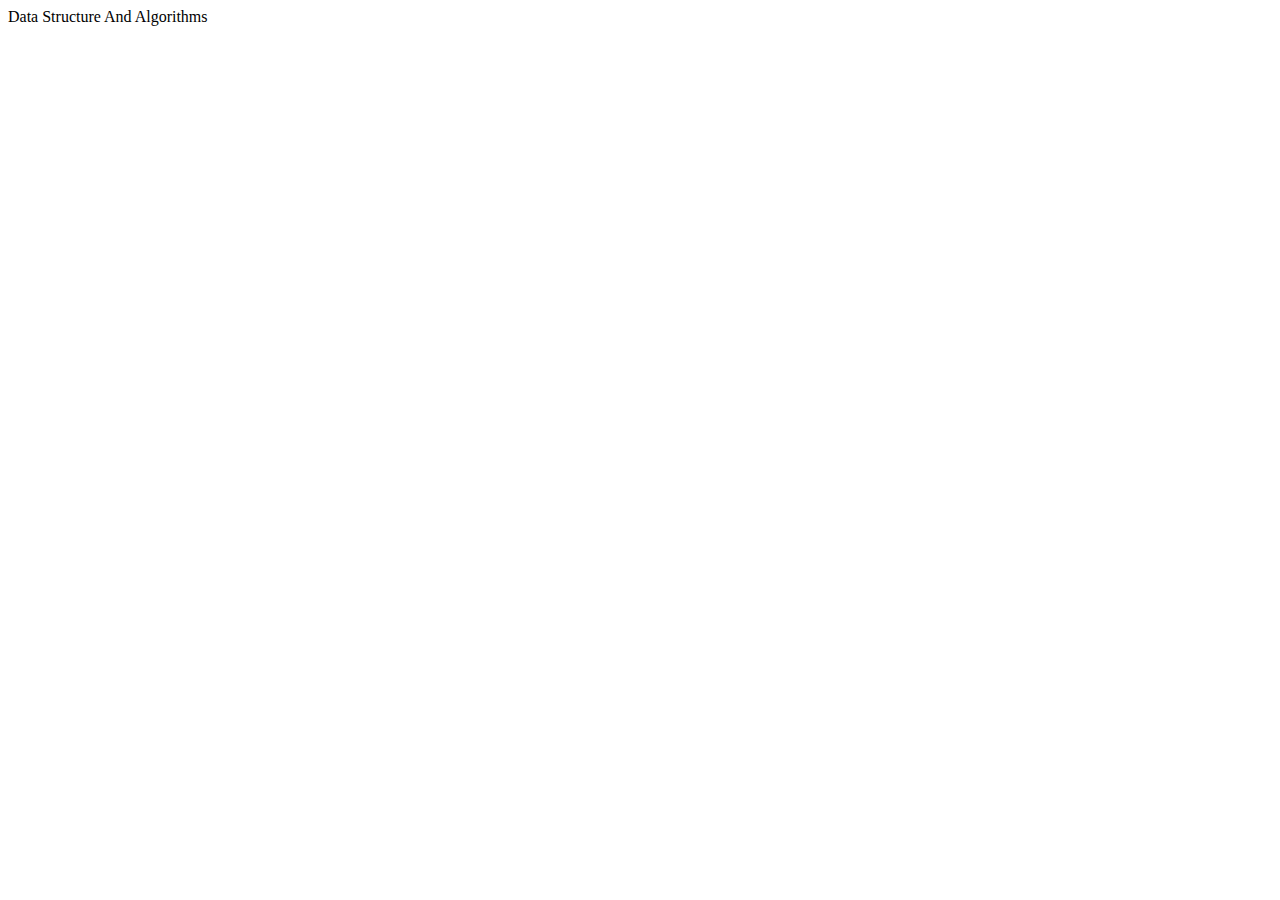
<file: index.html>
<!DOCTYPE html>
<body>
  Data Structure And Algorithms
</body>
<html>
  <!-- <script src="./double.js"></script>
    <script src="./heaps.js"></script>-->
  <!-- <script src="./array-problems.js"></script> -->
  <!-- <script src="./js-problem.js"></script> -->
  <script src="./leetcode.js"></script>
  <!-- <script src="./recursive.js"></script> -->
  <!-- <script src="./BST.js"></script> -->
  <!-- <script src="./sorting-algo.js"></script> -->
  <!-- <script src="./linked-list.js"></script> -->
  <!-- <script src="./subArray.js"></script> -->
  <!-- <script src="./cache.js"></script> -->
  <!-- <script src="./subarray-leet.js"></script> -->
</html>
</file>
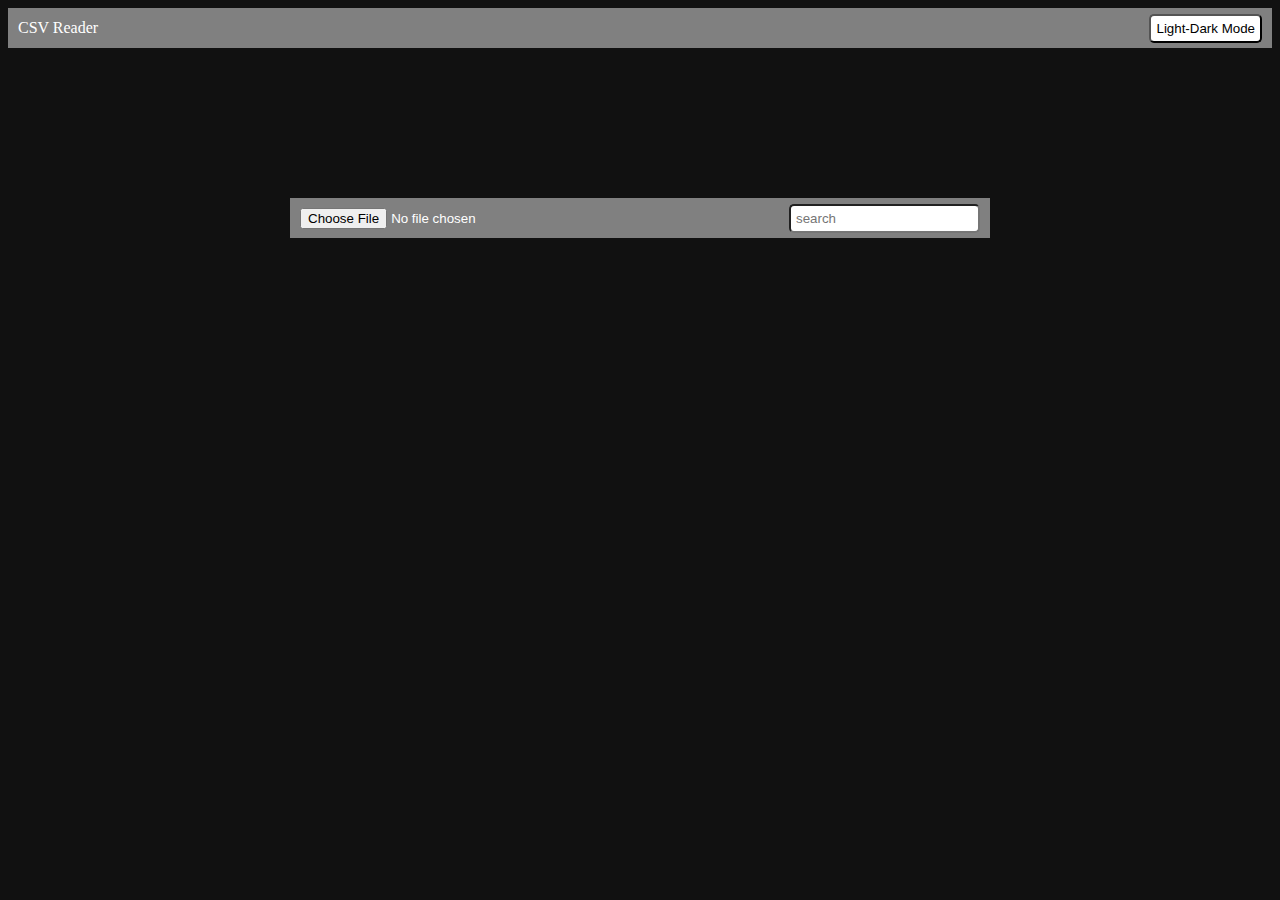
<file: js/csv-reader/index.html>
<!DOCTYPE html> 
    <html>
        <head>
           
            <meta charset="utf-8">
            <meta name="viewport" content="width=device-width">
            <title>CSV Reader </title>
            <link rel="stylesheet" href="https://cdnjs.cloudflare.com/ajax/libs/font-awesome/4.7.0/css/font-awesome.min.css">
            <link rel="stylesheet" href="index.css">
            <script src="index.js"></script>
        </head>
        <body class="dark">
            <header class="header">
              <div class="title">
                CSV Reader
              </div>
              <button class="btn" type="button" onclick="changeTheme()">Light-Dark Mode</button>
            </header>
          <main class="table-content">
            <div class="header">
              <input type="file" id="file-upload" value="Upload CSV"/>
             <input type="search" class="search-input" placeholder="search" onchange="searchData()"/>
            </div>
            <table class="table">

            </table>
            <div class="no-data hide">
              No Data Found
            </div>
            <div class="invalid hide">
              Invalid File
            </div>
           <i class="fa fa-spinner fa-spin" style="font-size:24px"></i>
          </main>
        </body>
    </html>
</file>
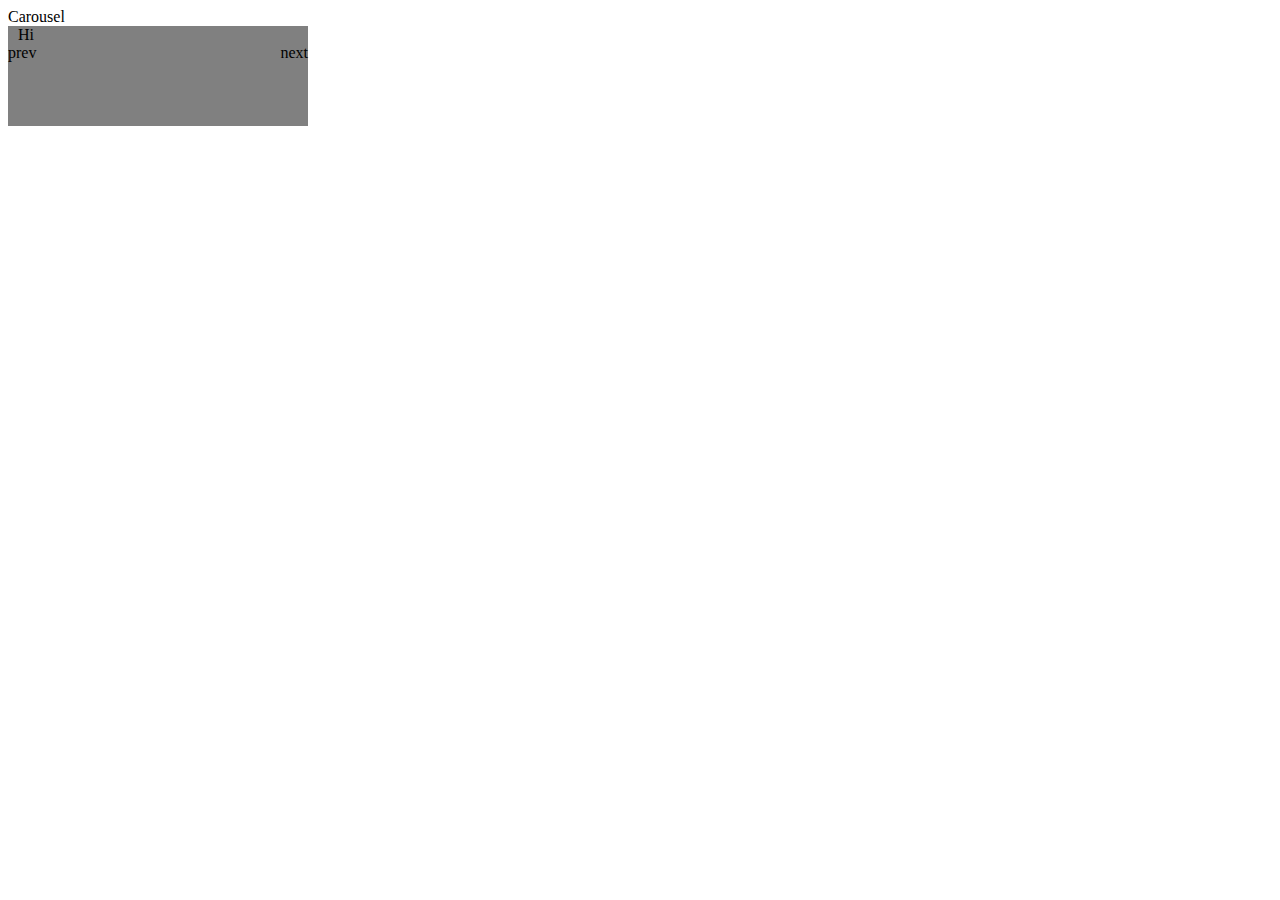
<file: js/js-calendar/index.html>
<html lang="en">
  <head>
    <meta charset="UTF-8" />
    <meta name="viewport" content="width=device-width, initial-scale=1.0" />
    <meta http-equiv="X-UA-Compatible" content="ie=edge" />
    <title>Document</title>
    <link rel="stylesheet" href="index.css" />
  </head>
  <body documentOnload>
    <!-- <h1 style="text-align: center; color:red">Event Calendar with JS</h1>
    <div class="calendar">
      <div class="calendar-week">
        <div class="nav">
          <div><button onclick="prevWeek()"><- Prev</button></div>
          <div><button onclick="nextWeek()">Next -></button></div>
        </div>

        <div id="week-display" class="week-display"></div>
        <table id="week-table"></table>
      </div>
    </div> -->
    <div class="carousel">Carousel</div>
    <div class="c-parent">
      <div id="slide-1" class="c-slide c-active">Hi</div>
      <div id="slide-2" class="c-slide">Hello</div>
      <div id="slide-3" class="c-slide">Good</div>
      <div id="slide-4" class="c-slide">Evening</div>
      <div class="clear"></div>
      <div class="c-nav">
        <div onclick="prev()">prev</div>
        <div onclick="next()">next</div>
      </div>
    </div>
  </body>
  <script src="index.js"></script>
  <script src="carousel.js"></script>
</html>
</file>
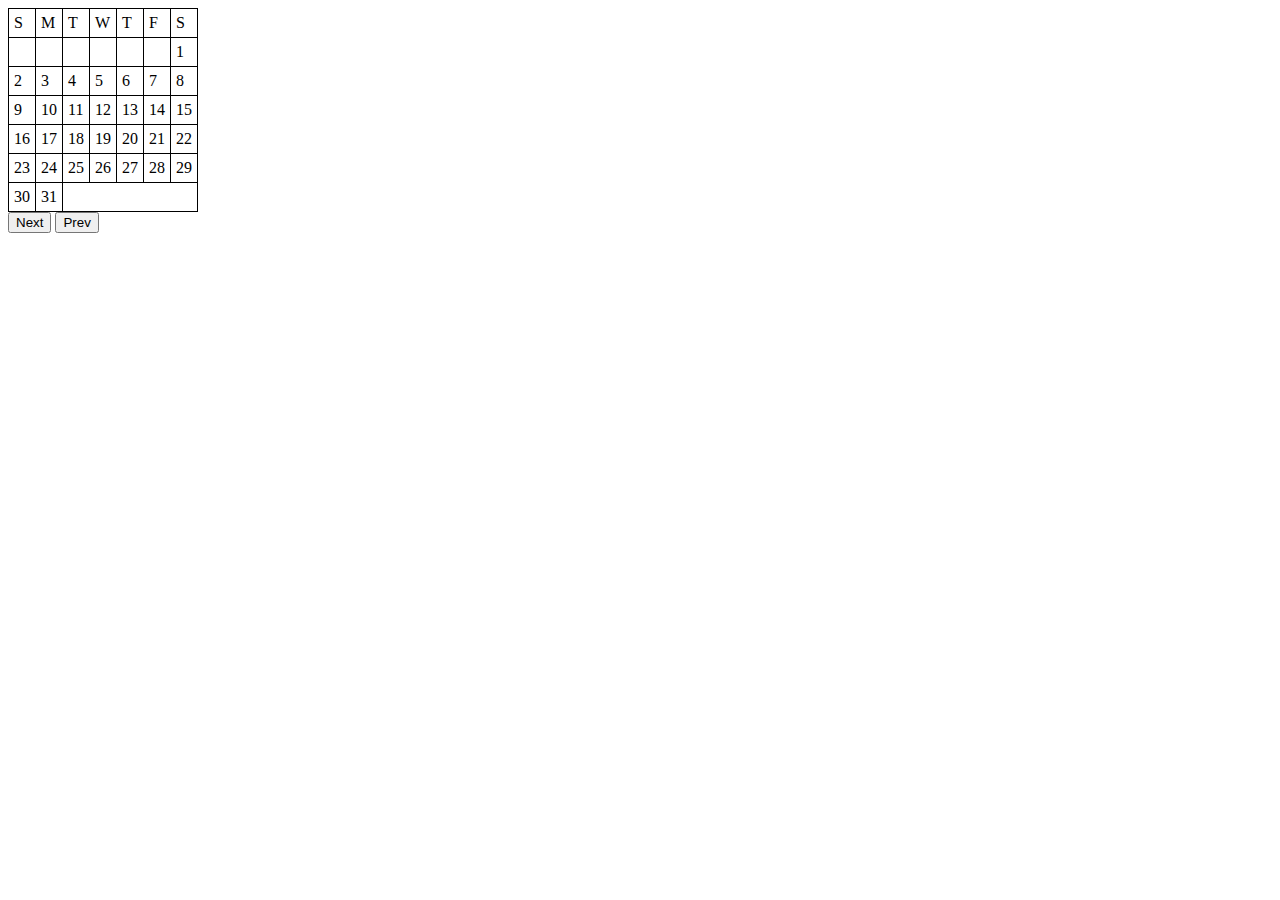
<file: js/calendar.html>
<!DOCTYPE html>

<html>
  <style>
    table {
      border: 1px solid black;
      padding: 0;
      margin: 0;
      border-collapse: collapse;
    }
    td,
    th {
      border: 1px solid black;
      padding: 5px;
    }
  </style>
  <body>
    <div id="calendar">
      <table id="table">
        <!-- <tr>
          <th>
            S
          </th>
          <th>
            M
          </th>
          <th>
            T
          </th>
          <th>
            W
          </th>
          <th>
            T
          </th>
          <th>
            F
          </th>
          <th>
            S
          </th>
        </tr> -->
      </table>
    </div>
    <button onclick="next()">Next</button>
    <button onclick="prev()">Prev</button>
  </body>
  <script>
    let month = 1;
    function next() {
      const table = document.getElementById("table");
      table.innerHTML = "";

      month += 1;
      loadCalendar(month, 2022);
    }
    function prev() {
      const table = document.getElementById("table");
      table.innerHTML = "";
      month -= 1;
      loadCalendar(month, 2022);
    }
    window.onload = function() {
      loadCalendar(month, 2022);
    };

    function loadWeek() {
      const table = document.getElementById("table");
      const row = document.createElement("tr");
      const columns =
        "<td>S</td><td>M</td> <td>T</td> <td>W</td> <td>T</td> <td>F</td><td>S</td>";
      row.innerHTML = columns;
      table.appendChild(row);
    }

    function loadCalendar(month, year) {
      loadWeek();
      const startDay = new Date(`0${month}/01/${year}`).getDay();
      const currentMonth = new Date(`${month}/01/${year}`).getMonth();
      const currentDate = new Date(`${month}/01/${year}`);
      const row = document.createElement("tr");
      let emptyColumn = "";
      for (let i = 0; i < startDay; i++) {
        emptyColumn += "<td></td>";
      }
      const table = document.getElementById("table");

      while (currentDate.getMonth() + 1 === month) {
        emptyColumn += "<td>" + currentDate.getDate() + "</td>";
        if (currentDate.getDay() === 6) {
          const row = document.createElement("tr");
          row.innerHTML = emptyColumn;
          table.appendChild(row);
          emptyColumn = "";
        }
        currentDate.setDate(currentDate.getDate() + 1);
        console.log(currentDate.getDate());
      }
      const lastrow = document.createElement("tr");
      lastrow.innerHTML = emptyColumn;
      table.appendChild(lastrow);
      emptyColumn = "";
    }
  </script>
</html>
</file>
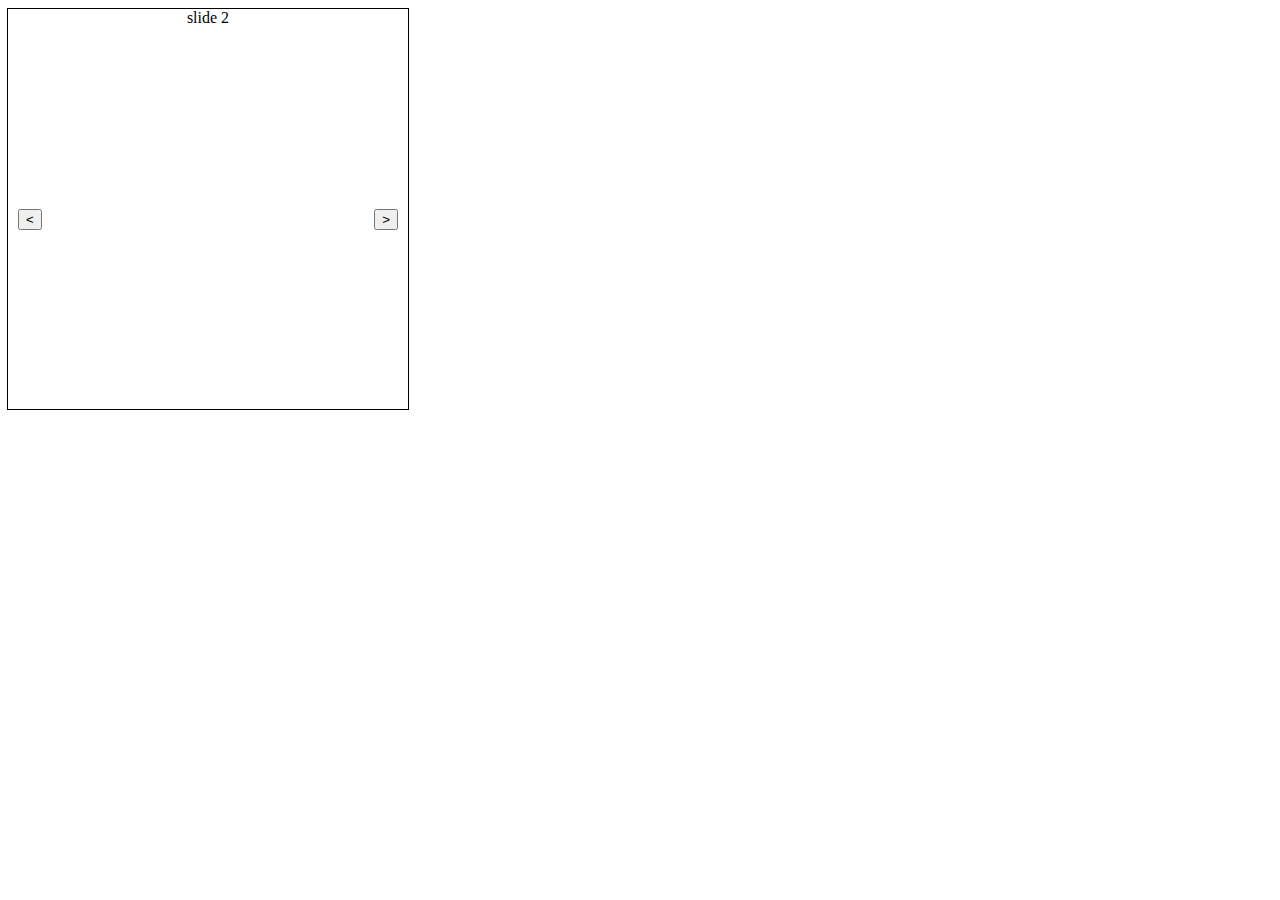
<file: js/carousel.html>
<!DOCTYPE html>

<html>
  <head>
    <style>
      .slider {
        display: flex;
        flex-direction: row;
        width: 400px;
        height: 400px;
        position: relative;
        justify-content: center;
      }
      .slide {
        display: none;
        width: 400px;
        height: 400px;
        border: 1px solid black;
        position: absolute;
        text-align: center;
      }
      .slide.active {
        display: block;
      }
      .next {
        top: 200px;
        right: 10px;
        position: absolute;
      }
      .prev {
        top: 200px;
        left: 10px;
        position: absolute;
      }
    </style>
  </head>
  <body>
    <div class="slider" id="slider"></div>
  </body>
  <script>
    let currentActive = 2;

    window.onload = function() {
      loadSlider(["slide 1", "slide 2", "slide 3"], currentActive);
    };
    let interval = setInterval(changeSlide, 2000);

    function changeSlide(action = "next") {
      const container = document.getElementById(currentActive);
      container.classList.remove("active");
      if (action === "next") {
        currentActive = (currentActive % 3) + 1;
      }
      if (action === "prev") {
        currentActive = currentActive - 1 === 0 ? 3 : currentActive - 1;
      }
      const container1 = document.getElementById(currentActive);
      container1.classList.add("active");
    }

    function mouseover() {
      clearInterval(interval);
    }
    function mouseLeave() {
      interval = setInterval(changeSlide, 2000);
    }

    function loadSlider(slides, currentActive) {
      const ele = document.createDocumentFragment();
      const container = document.getElementById("slider");
      let count = 1;
      for (const slide of slides) {
        const div = document.createElement("div");
        div.classList.add("slide");
        if (count === currentActive) {
          div.classList.add("active");
        }
        div.addEventListener("mouseover", mouseover);
        div.addEventListener("mouseleave", mouseLeave);
        div.setAttribute("id", count++);

        div.innerHTML = "<div>" + slide + "</div>";
        const next = document.createElement("div");
        next.classList.add("next");
        next.innerHTML =
          "<button type=button onclick=changeSlide('next')>></button>";
        const prev = document.createElement("div");
        prev.classList.add("prev");
        prev.innerHTML =
          "<button type=button onclick=changeSlide('prev')><</button>";
        div.appendChild(next);
        div.appendChild(prev);
        ele.appendChild(div);
      }
      container.appendChild(ele);
    }
  </script>
</html>
</file>
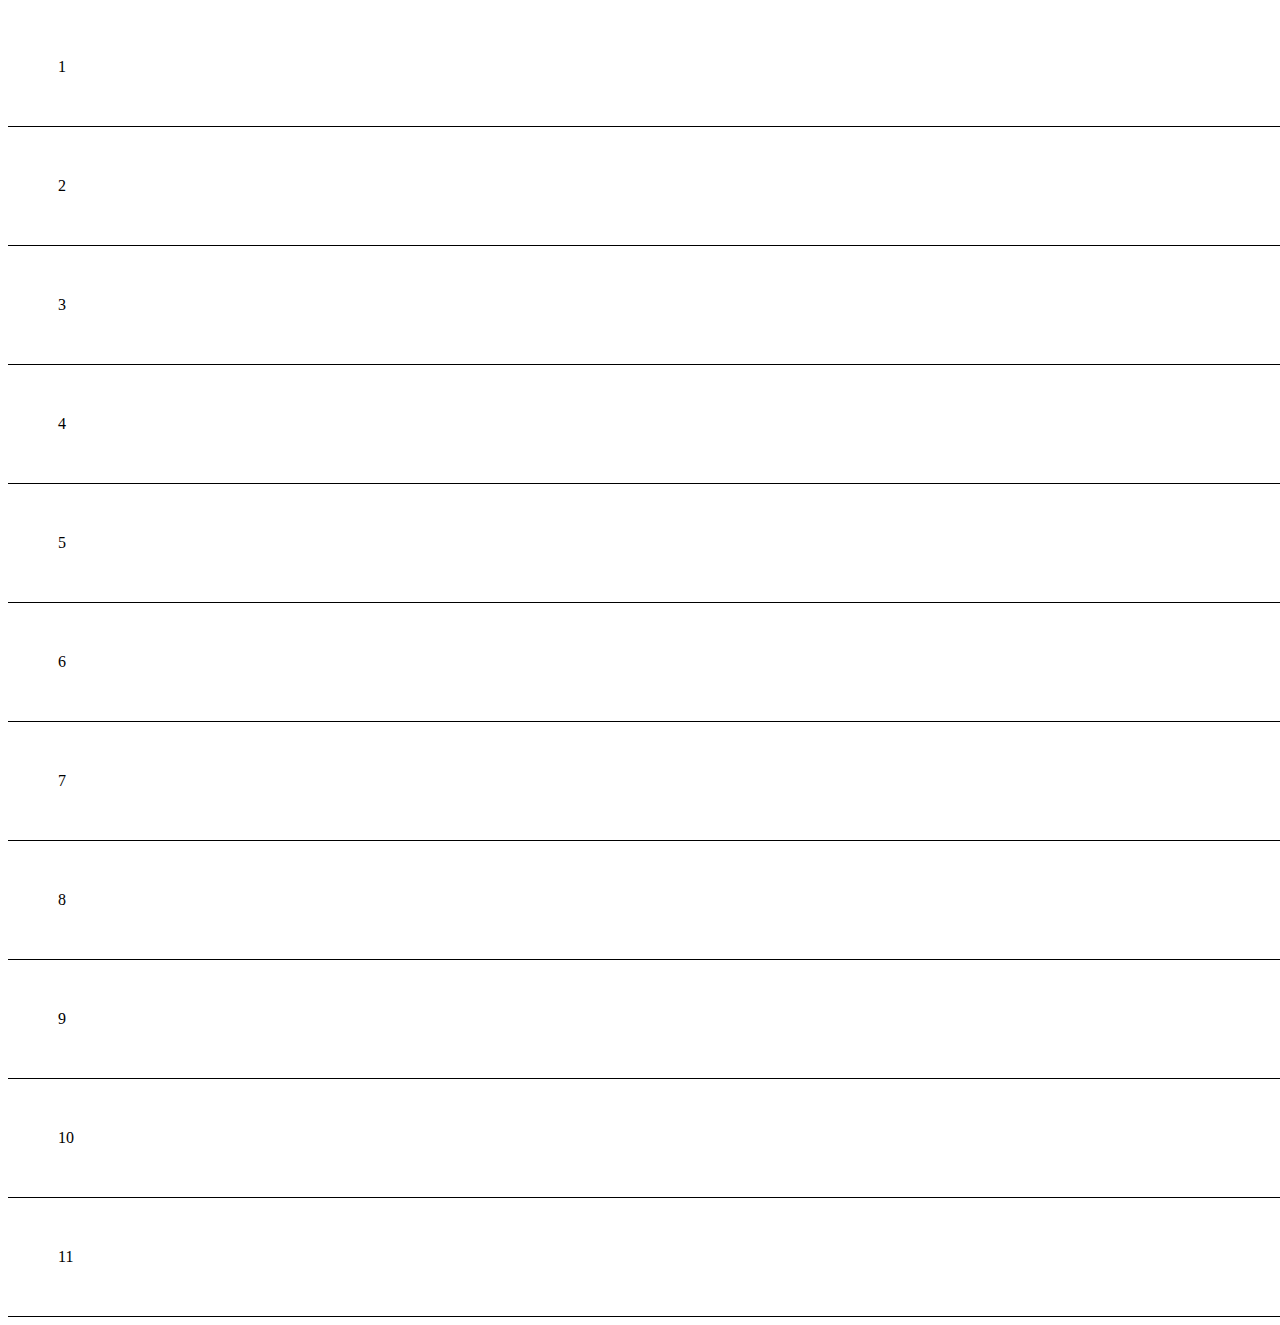
<file: js/infinite-scroll.html>
<!DOCTYPE html>
<style>
  .records {
    width: 100%;
  }
  .row {
    width: 100%;
    padding: 50px 50px;
    border-bottom: 1px solid black;
  }
</style>
<script>
  let records = [1, 2, 3, 4, 5, 6, 7, 8, 9, 10, 11];
  let canFetch = true;
  function getRecord() {
    return new Promise((resolve, reject) => {
      setTimeout(() => {
        resolve([
          "new Record91",
          "new Record21",
          "new Record11",
          "new Record31"
        ]);
      }, 1000);
    });
  }
  function appendNewRecod(newRecords) {
    const recordsElement = document.getElementById("records");
    const fragment = document.createDocumentFragment();
    for (let i = 0; i < newRecords.length; i++) {
      const row = document.createElement("div");
      row.classList.add("row");
      row.textContent = `${newRecords[i]}`;
      fragment.appendChild(row);
    }
    recordsElement.appendChild(fragment);
  }

  const fetchMoreResults = async () => {
    canFetch = false;
    const moreData = await getRecord();
    appendNewRecod(moreData);
    canFetch = true;
  };
  function handleScroll(e) {
    const recordsElement = document.getElementById("records");
    const reachedEnd =
      window.scrollY + window.innerHeight + 50 >= recordsElement.offsetHeight;
    if (reachedEnd && canFetch) {
      fetchMoreResults();
    }
  }
  window.onload = function() {
    appendNewRecod(records);
    window.addEventListener("scroll", handleScroll);
  };
</script>

<body>
  <div id="records"></div>
</body>
<html></html>
</file>
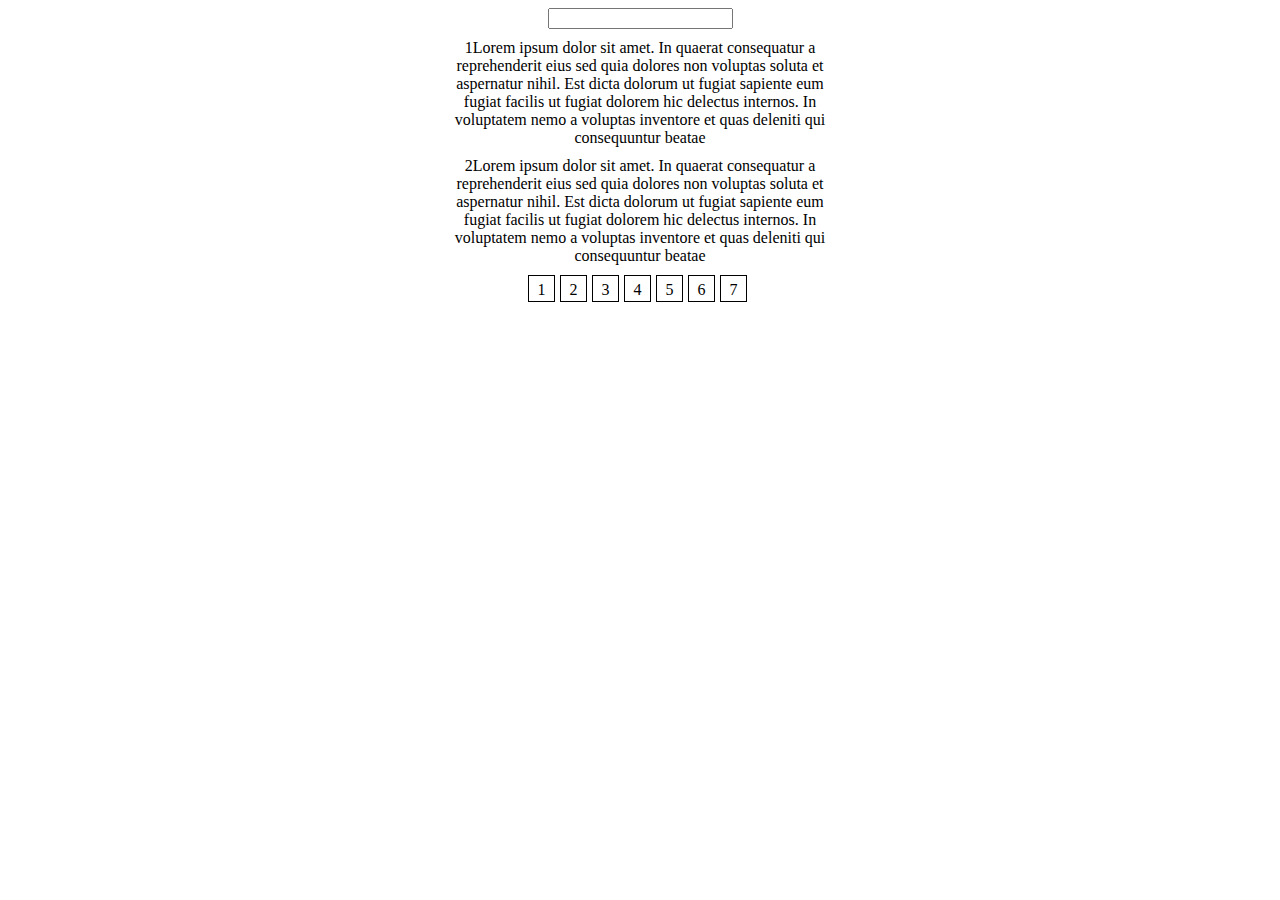
<file: js/list.html>
<!DOCTYPE html>

<html>
  <body>
    <div class="list-container">
      <input type="text" id="search" name="search" />
      <div id="list-container"></div>
      <div id="pagination"></div>
    </div>
  </body>
  <style>
    .list-container {
      width: 400px;
      margin: 0 auto;
      text-align: center;
    }
    .row {
      margin-bottom: 10px;
    }
    input {
      margin-bottom: 10px;
    }
    .highlight {
      background: yellow;
    }
    .page {
      border: 1px solid black;
      width: 15px;
      height: 15px;
      margin-right: 5px;
      padding: 5px;
    }
    #pagination {
      display: flex;
      flex-direction: row;
      justify-content: center;
    }
  </style>
  <script>
    const data = [
      {
        text:
          "1Lorem ipsum dolor sit amet. In quaerat consequatur a reprehenderit eius sed quia dolores non voluptas soluta et aspernatur nihil. Est dicta dolorum ut fugiat sapiente eum fugiat facilis ut fugiat dolorem hic delectus internos. In voluptatem nemo a voluptas inventore et quas deleniti qui consequuntur beatae"
      },
      {
        text:
          "2Lorem ipsum dolor sit amet. In quaerat consequatur a reprehenderit eius sed quia dolores non voluptas soluta et aspernatur nihil. Est dicta dolorum ut fugiat sapiente eum fugiat facilis ut fugiat dolorem hic delectus internos. In voluptatem nemo a voluptas inventore et quas deleniti qui consequuntur beatae"
      },
      {
        text:
          "3Lorem ipsum dolor sit amet. In quaerat consequatur a reprehenderit eius sed quia dolores non voluptas soluta et aspernatur nihil. Est dicta dolorum ut fugiat sapiente eum fugiat facilis ut fugiat dolorem hic delectus internos. In voluptatem nemo a voluptas inventore et quas deleniti qui consequuntur beatae"
      },
      {
        text:
          "4Lorem ipsum dolor sit amet. In quaerat consequatur a reprehenderit eius sed quia dolores non voluptas soluta et aspernatur nihil. Est dicta dolorum ut fugiat sapiente eum fugiat facilis ut fugiat dolorem hic delectus internos. In voluptatem nemo a voluptas inventore et quas deleniti qui consequuntur beatae"
      },
      {
        text:
          "5Lorem ipsum dolor sit amet. In quaerat consequatur a reprehenderit eius sed quia dolores non voluptas soluta et aspernatur nihil. Est dicta dolorum ut fugiat sapiente eum fugiat facilis ut fugiat dolorem hic delectus internos. In voluptatem nemo a voluptas inventore et quas deleniti qui consequuntur beatae"
      },
      {
        text:
          "6Lorem ipsum dolor sit amet. In quaerat consequatur a reprehenderit eius sed quia dolores non voluptas soluta et aspernatur nihil. Est dicta dolorum ut fugiat sapiente eum fugiat facilis ut fugiat dolorem hic delectus internos. In voluptatem nemo a voluptas inventore et quas deleniti qui consequuntur beatae"
      },
      {
        text:
          "7Lorem ipsum dolor sit amet. In quaerat consequatur a reprehenderit eius sed quia dolores non voluptas soluta et aspernatur nihil. Est dicta dolorum ut fugiat sapiente eum fugiat facilis ut fugiat dolorem hic delectus internos. In voluptatem nemo a voluptas inventore et quas deleniti qui consequuntur beatae"
      },
      {
        text:
          "8Lorem ipsum dolor sit amet. In quaerat consequatur a reprehenderit eius sed quia dolores non voluptas soluta et aspernatur nihil. Est dicta dolorum ut fugiat sapiente eum fugiat facilis ut fugiat dolorem hic delectus internos. In voluptatem nemo a voluptas inventore et quas deleniti qui consequuntur beatae"
      },
      {
        text:
          "9Lorem ipsum dolor sit amet. In quaerat consequatur a reprehenderit eius sed quia dolores non voluptas soluta et aspernatur nihil. Est dicta dolorum ut fugiat sapiente eum fugiat facilis ut fugiat dolorem hic delectus internos. In voluptatem nemo a voluptas inventore et quas deleniti qui consequuntur beatae"
      },
      {
        text:
          "Lorem ipsum dolor sit amet. In quaerat consequatur a reprehenderit eius sed quia dolores non voluptas soluta et aspernatur nihil. Est dicta dolorum ut fugiat sapiente eum fugiat facilis ut fugiat dolorem hic delectus internos. In voluptatem nemo a voluptas inventore et quas deleniti qui consequuntur beatae"
      },
      {
        text:
          "Lorem ipsum dolor sit amet. In quaerat consequatur a reprehenderit eius sed quia dolores non voluptas soluta et aspernatur nihil. Est dicta dolorum ut fugiat sapiente eum fugiat facilis ut fugiat dolorem hic delectus internos. In voluptatem nemo a voluptas inventore et quas deleniti qui consequuntur beatae"
      },
      {
        text:
          "Lorem ipsum dolor sit amet. In quaerat consequatur a reprehenderit eius sed quia dolores non voluptas soluta et aspernatur nihil. Est dicta dolorum ut fugiat sapiente eum fugiat facilis ut fugiat dolorem hic delectus internos. In voluptatem nemo a voluptas inventore et quas deleniti qui consequuntur beatae"
      },
      {
        text:
          "endLorem ipsum dolor sit amet. In quaerat consequatur a reprehenderit eius sed quia dolores non voluptas soluta et aspernatur nihil. Est dicta dolorum ut fugiat sapiente eum fugiat facilis ut fugiat dolorem hic delectus internos. In voluptatem nemo a voluptas inventore et quas deleniti qui consequuntur beatae"
      }
    ];
    const size = 2;

    window.onload = function() {
      loadList(data);
      const input = document.getElementById("search");

      input.addEventListener("keyup", inputChange);
      const pagination = document.getElementById("pagination");
      const noOfpages = Math.ceil(data.length / size);
      const pfrag = document.createDocumentFragment();
      for (let i = 1; i <= noOfpages; i++) {
        const page = document.createElement("div");
        const number = document.createElement("span");
        page.classList.add("page");
        page.addEventListener("click", () => changePage(i));
        number.textContent = i;
        page.appendChild(number);
        pfrag.appendChild(page);
      }
      pagination.appendChild(pfrag);
    };
    function inputChange(e) {
      const value = e.target.value;
      const container = document.getElementById("list-container");
      container.innerHTML = "";
      if (!value) {
        loadList(data);
        return;
      }
      const filteredData = data.filter(({ text }) => {
        return text.includes(value);
      });

      loadList(filteredData, value);
    }

    function changePage(pageNo) {
      const container = document.getElementById("list-container");
      container.innerHTML = "";
      loadList(data, "", pageNo);
    }
    function loadList(data, filteringValue = "", pageNo = 1) {
      const container = document.getElementById("list-container");
      const frag = document.createDocumentFragment();
      const startIndex = pageNo * size - 1;
      for (
        let i = startIndex - 1;
        i < Math.min(pageNo * size, data.length);
        i++
      ) {
        const row = document.createElement("div");
        row.classList.add("row");
        if (filteringValue !== "") {
          const startIndex = data[i].text.indexOf(filteringValue);
          row.innerHTML = `${data[i].text.slice(
            0,
            startIndex
          )}<span class="highlight">${filteringValue}</span>${data[
            i
          ].text.slice(startIndex + filteringValue.length)}`;
        } else {
          row.textContent = data[i].text;
        }

        frag.appendChild(row);
      }
      container.appendChild(frag);
    }
  </script>
</html>
</file>
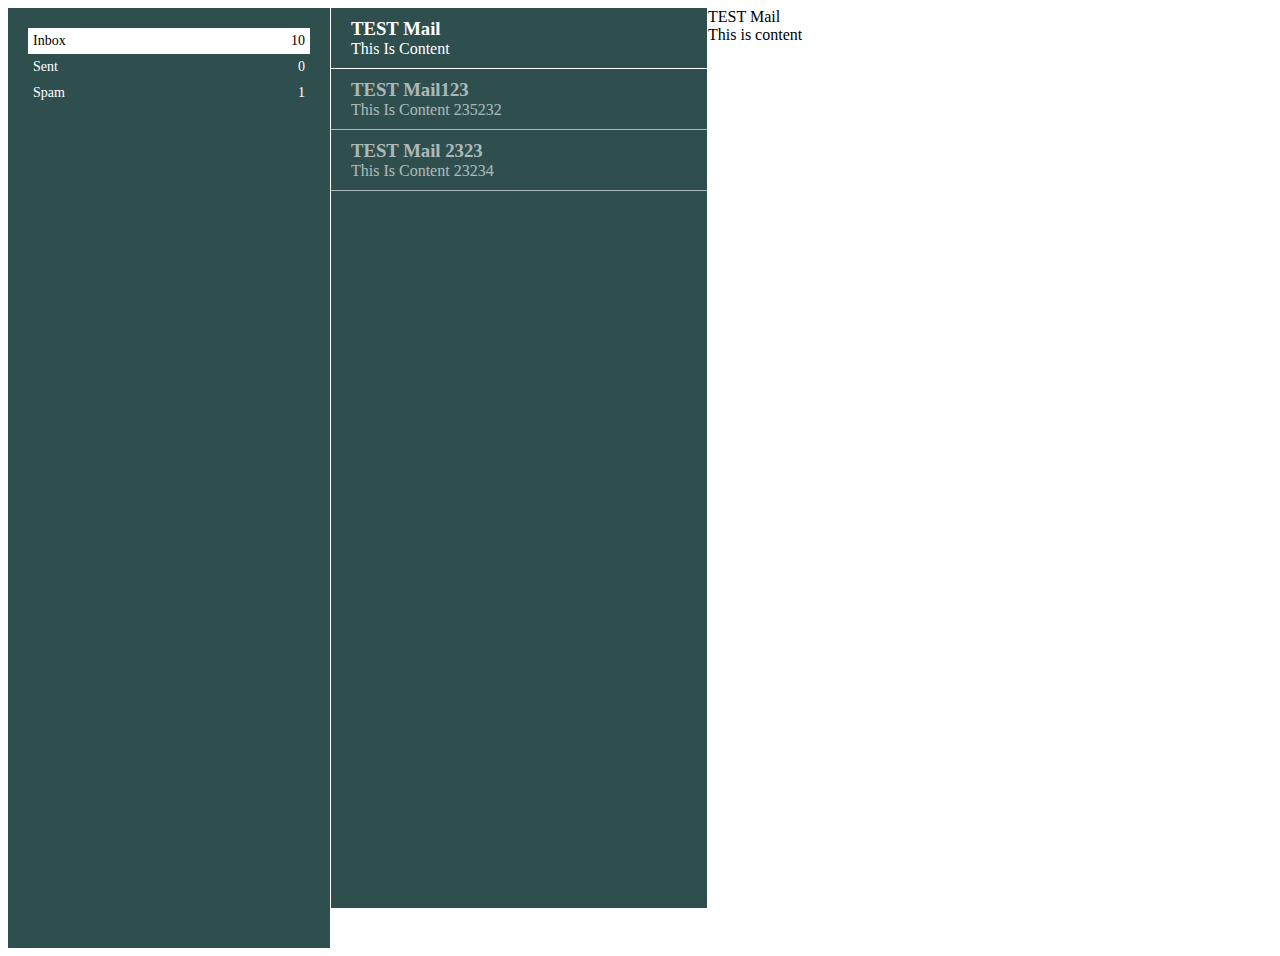
<file: js/outlook.html>
<!DOCTYPE html>

<html>
  <style>
    .container {
      display: flex;
      flex-direction: row;
    }
    .left-menu {
      width: 300px;
      height: 100vh;
      background: darkslategray;
      border-right: 1px solid white;
      padding: 20px;
    }
    .mail-list {
      width: 400px;
      height: 100vh;
      background: darkslategray;
      border-right: 1px solid white;
    }
    .mail-content {
      width: 600px;
      height: 100vh;
    }
    .folder {
      font-size: 14px;
      color: white;
      padding: 5px;
    }
    ul li {
      text-transform: capitalize;
    }
    li.active {
      background: white;
      color: black;
    }
    li.active span {
      color: black;
    }
    ul {
      list-style-type: none;
      padding: 0;
      margin: 0;
    }
    .mails {
      padding: 10px 20px;
      border-bottom: 1px solid white;
      color: white;
      opacity: 0.6;
    }
    .mails.unread {
      opacity: 1;
    }
    h3 {
      margin: 0;
    }
    span {
      color: white;
    }
    .left-menu li {
      display: flex;
      flex-direction: row;
      align-items: center;
      justify-content: space-between;
    }
  </style>
  <body>
    <div class="outlook">
      <div class="container">
        <div class="left-menu"></div>
        <div class="mail-list"></div>
        <div class="mail-content"></div>
      </div>
    </div>
  </body>
  <script>
    let data = {
      inbox: {
        unreadCount: 10,
        mails: [
          {
            subject: "TEST Mail",
            content: "This is content",
            read: false,
            important: false
          },
          {
            subject: "TEST Mail123",
            content: "This is content 235232",
            read: true,
            important: false
          },
          {
            subject: "TEST Mail 2323",
            content: "This is content 23234",
            read: true,
            important: false
          }
        ]
      },
      sent: {
        unreadCount: 0,
        mails: [
          {
            subject: "TEST sent Mail",
            content: "This is sent content",
            read: true,
            important: false
          },
          {
            subject: "TEST Mail123",
            content: "This is sent content 235232",
            read: true,
            important: false
          },
          {
            subject: "TEST Mail 2323",
            content: "This is sent content 23234",
            read: true,
            important: false
          }
        ]
      },
      spam: {
        unreadCount: 1,
        mails: [
          {
            subject: "TEST spam",
            content: "This is spam content",
            read: false,
            important: false
          },
          {
            subject: "TEST spamwr1324",
            content: "This is spam content 235232",
            read: false,
            important: false
          },
          {
            subject: "TEST spam 2323",
            content: "This is spam content  23234",
            read: false,
            important: false
          }
        ]
      }
    };
    let activeFolder = "inbox";

    window.onload = function() {
      loadFolders();
      loadMail(activeFolder);
      loadcontent(activeFolder);
    };

    function loadFolders() {
      const menu = document.querySelector(".left-menu");
      const folders = Object.keys(data);
      const list = document.createElement("ul");
      const fragment = document.createDocumentFragment();
      for (let folder of folders) {
        const subList = document.createElement("li");
        const row = document.createElement("div");
        const unreadCount = document.createElement("span");
        unreadCount.textContent = data[folder].unreadCount;
        subList.classList.add("folder");
        row.textContent = folder;
        if (folder === activeFolder) {
          subList.classList.add("active");
        }
        subList.setAttribute("id", folder);
        subList.addEventListener("click", () => handleFolderClick(folder));
        subList.appendChild(row);
        subList.appendChild(unreadCount);
        fragment.appendChild(subList);
      }
      list.appendChild(fragment);
      menu.appendChild(list);
    }

    function loadMail(folder) {
      const allMails = data[folder].mails;
      const allMailsEle = document.querySelector(".mail-list");
      const list = document.createElement("ul");
      const fragment = document.createDocumentFragment();
      for (let mail of allMails) {
        const { subject, content, read, important } = mail;
        const row = document.createElement("li");
        const div = document.createElement("div");
        row.classList.add("mails");
        if (!read) {
          row.classList.add("unread");
        }
        if (important) {
          row.classList.add("important");
        }
        const headerTag = document.createElement("h3");
        headerTag.textContent = subject;
        const mailContent = document.createElement("div");
        mailContent.textContent = content;
        div.appendChild(headerTag);
        div.appendChild(mailContent);
        row.appendChild(div);
        fragment.appendChild(row);
        row.addEventListener("click", () => selectMail(folder, mail));
      }
      list.appendChild(fragment);
      allMailsEle.appendChild(list);
    }

    function loadcontent(folder, mail) {
      let mailToLoad = mail;
      if (!mail) {
        mailToLoad = data[folder].mails[0];
      }
      const mailDisplay = document.querySelector(".mail-content");
      const { subject, content, read, important } = mailToLoad;
      const subjectDiv = document.createElement("div");
      subjectDiv.textContent = subject;
      subjectDiv.classList.add("subject");
      const mailBody = document.createElement("div");
      mailBody.classList.add("body");
      mailBody.textContent = content;
      mailDisplay.appendChild(subjectDiv);
      mailDisplay.appendChild(mailBody);
    }

    function handleFolderClick(folderName) {
      activeFolder = folderName;
      const oldActiveFolder = document.querySelector(".left-menu .active");
      oldActiveFolder.classList.remove("active");
      const selectedFolder = document.getElementById(folderName);
      selectedFolder.classList.add("active");
      const allMailsEle = document.querySelector(".mail-list");
      allMailsEle.innerHTML = "";
      const contentELe = document.querySelector(".mail-content");
      contentELe.innerHTML = "";
      loadMail(folderName);
      loadcontent(folderName);
    }

    function selectMail(folder, mail) {
      const updateState = data[folder].mails.map(m => {
        if (m.subject === mail.subject) {
          return {
            ...m,
            read: true
          };
        }
        return m;
      });
      data[folder].mails = updateState;
      const allMailsEle = document.querySelector(".mail-list");
      allMailsEle.innerHTML = "";
      loadMail(folder);
      const contentELe = document.querySelector(".mail-content");
      contentELe.innerHTML = "";
      loadcontent(folder, mail);
    }
  </script>
</html>
</file>
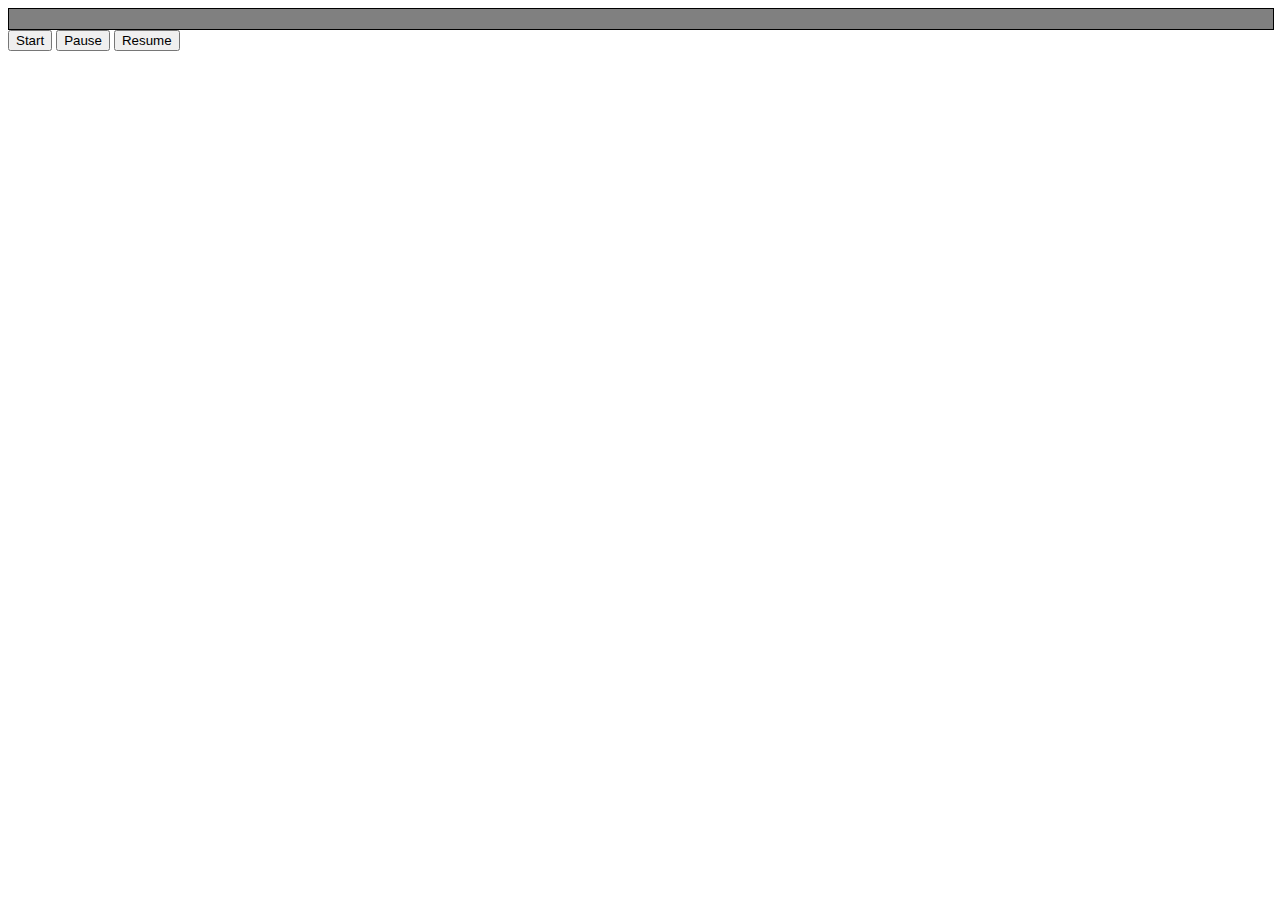
<file: js/progressbar.html>
<!DOCTYPE html>
<style>
  #progress {
    background: gray;
    width: 100%;
    border: 1px solid black;
    height: 20px;
  }
  #bar {
    width: 0%;
    background: green;
    height: 20px;
  }
</style>
<script>
  let width = 0;
  let timer;
  let timeCount = 0;
  let countdown;
  function start(seconds, initialWidth = 0) {
    if (timer) return;
    const timeELe = document.getElementById("time");
    const milliSeconds = seconds * 1000;
    const bar = document.getElementById("bar");
    const interval = milliSeconds / 50;
    const incrementalWidth = 100 / interval;
    width = initialWidth;
    if (!countdown) {
      countdown = setInterval(() => {
        timeCount += 1;
        timeELe.innerHTML = timeCount;
      }, 1000);
    }

    timer = setInterval(() => {
      width += incrementalWidth;
      if (width > 100) {
        width = 100;
      }
      bar.style.width = `${width}%`;
      if (width === 100) {
        clearInterval(timer);
        clearInterval(countdown);
        timeCount = 0;
      }
    }, 50);
  }
  function pause() {
    clearInterval(timer);
    clearInterval(countdown);
    timer = null;
    countdown = null;
    timeCount;
  }
  function resume(seconds) {
    console.log(width);
    if (!timer) {
      start(seconds, width);
    }
  }
</script>
<body>
  <div id="progress">
    <div id="bar"></div>
  </div>
  <button onclick="start(30)">Start</button>
  <button onclick="pause()">Pause</button>
  <button onclick="resume(30)">Resume</button>
  <div id="time"></div>
</body>
<html></html>

<!-- Alternative -->

<!-- HTML -->

<!-- <button id="addBtn" onclick="start()">add+</button>

<div class="progress" style="display:none">
  <div class="bar"></div>
</div> -->

<!-- css -->
<!-- .progress {
    height: 20px;
    border: 1px solid;
    width: 500px;
    margin: 20px 0;
    background-color: grey;
    border-radius: 5px;
  }
  
  .bar {
    width: 0px;
    height: 100%;
    background-color: red;
    transition: width 5s linear ;
  }
  
  .loading{
    width: 100%;
  } -->

<!-- JS -->

<!-- let btn = document.querySelector('button');
let progressBar = document.querySelector('.progress')
const limit=3;
let count=0;

function start(){
	if(count<limit){
  count++;
  let clonedProgress = progressBar.cloneNode(true);
  clonedProgress.style.display = 'block';

    setTimeout(() => {
       clonedProgress.querySelector('.bar').classList.add('loading');
       setTimeout(() =>{
       	count--
       },5000)
    }, 0)
  document.body.appendChild(clonedProgress)
  }
}
 -->

<!-- link -> https://codesandbox.io/s/great-robinson-twmkg6?file=/src/App.js -->

<!-- import "./styles.css";
import React from "react";
export default function App() {
  const [width, setWidth] = React.useState(0);
  const [progressList, setProgressList] = React.useState([]);
  const [count, setCount] = React.useState(0);
  const limit = 3;

  const startProgress = (newId) => {
    return new Promise((resolve, reject) => {
      let timer = setInterval(() => {
        setProgressList((list) => {
          const isPresent =
            list.length > 0
              ? list.filter(({ id }) => id === newId).length > 0
              : false;
          if (!isPresent) {
            return [...list, { id: newId, width: 0 }];
          } else {
            const newList = list.map((data) => {
              if (data.id === newId) {
                if (data.width < 100) {
                  return {
                    ...data,
                    width: data.width + 2
                  };
                } else {
                  clearInterval(timer);
                  resolve();
                  return data;
                }
              }
              return data;
            });
            return newList;
          }
        });
      }, 50);
    });
  };

  const addProgressBar = () => {
    if (count < limit) {
      setCount(count + 1);
      const last =
        progressList.length > 0 ? progressList[progressList.length - 1].id : 1;
      startProgress(last + 1).then(() => {
        setCount((count) => count - 1);
      });
    }
  };

  return (
    <>
      <button onClick={addProgressBar}>Click</button>
      {progressList.map(({ id, width }) => (
        <div className="progress-bar">
          <div
            className="bar"
            id={`bar-${id}`}
            style={{ width: `${width}%` }}
          ></div>
        </div>
      ))}
    </>
  );
}
 -->
</file>
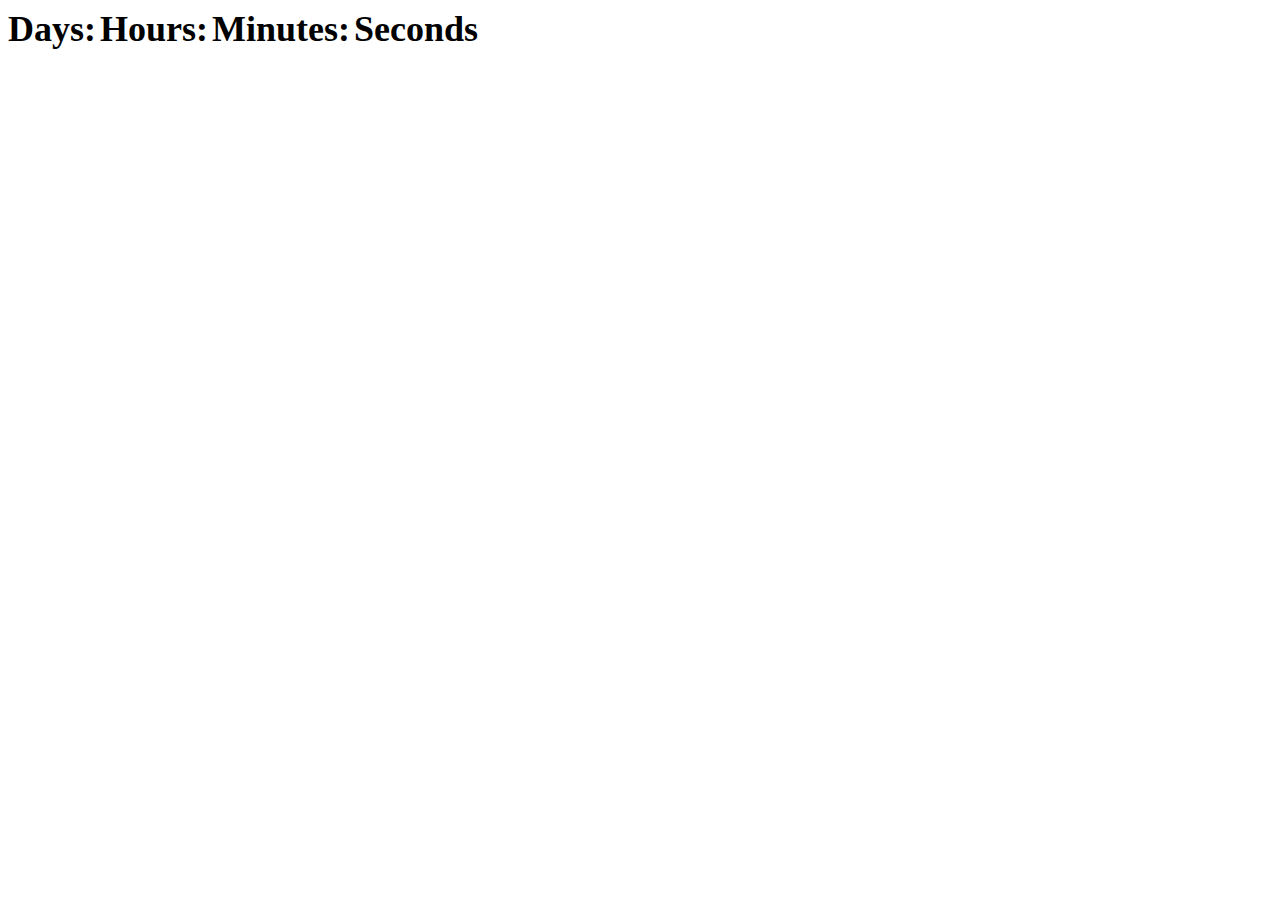
<file: js/timout.html>
<!DOCTYPE html>
<head>
  <style>
    span {
      font-size: 36px;
      font-weight: 600;
    }
  </style>
  <script>
    function start(futureDate) {
      const currentDate = new Date();
      const diffInMilliseconds = futureDate - currentDate;
      const seconds = diffInMilliseconds / 1000;
      const minutes = seconds / 60;
      const hours = seconds / 3600;
      const days = hours / 24;

      let actualDays = parseInt(days);
      let actualHours = parseInt(hours % 60);
      let actualMinutes = parseInt(minutes % 60);
      let actualSeconds = parseInt(seconds % 60);

      const daysEle = document.getElementById("days");
      const hoursEle = document.getElementById("hours");
      const minutesEle = document.getElementById("minutes");
      const secondsEle = document.getElementById("seconds");

      const timer = setInterval(() => {
        actualSeconds = actualSeconds - 1;

        if (actualSeconds < 1 && actualMinutes > 0) {
          actualMinutes = actualMinutes - 1;
          actualSeconds = 59;
        }
        if (actualMinutes < 1 && actualHours > 0) {
          actualHours = actualHours - 1;
          actualMinutes = 59;
        }
        if (actualHours < 1 && actualDays > 0) {
          actualDays = actualDays - 1;
          actualHours = 23;
        }
        if (actualDays === -1) {
          clearInterval(timer);
        }

        secondsEle.innerHTML = actualSeconds;
        minutesEle.innerHTML = actualMinutes;
        hoursEle.innerHTML = actualHours;
        daysEle.innerHTML = actualDays;
      }, 1000);
    }
    window.onload = function() {
      start(new Date("03-21-2023"));
    };
  </script>
</head>
<body>
  <div id="timeout">
    <span id="days"></span><span>Days:</span> <span id="hours"></span
    ><span>Hours:</span> <span id="minutes"></span><span>Minutes:</span>
    <span id="seconds"></span><span>Seconds</span>
  </div>
</body>
<html></html>
</file>
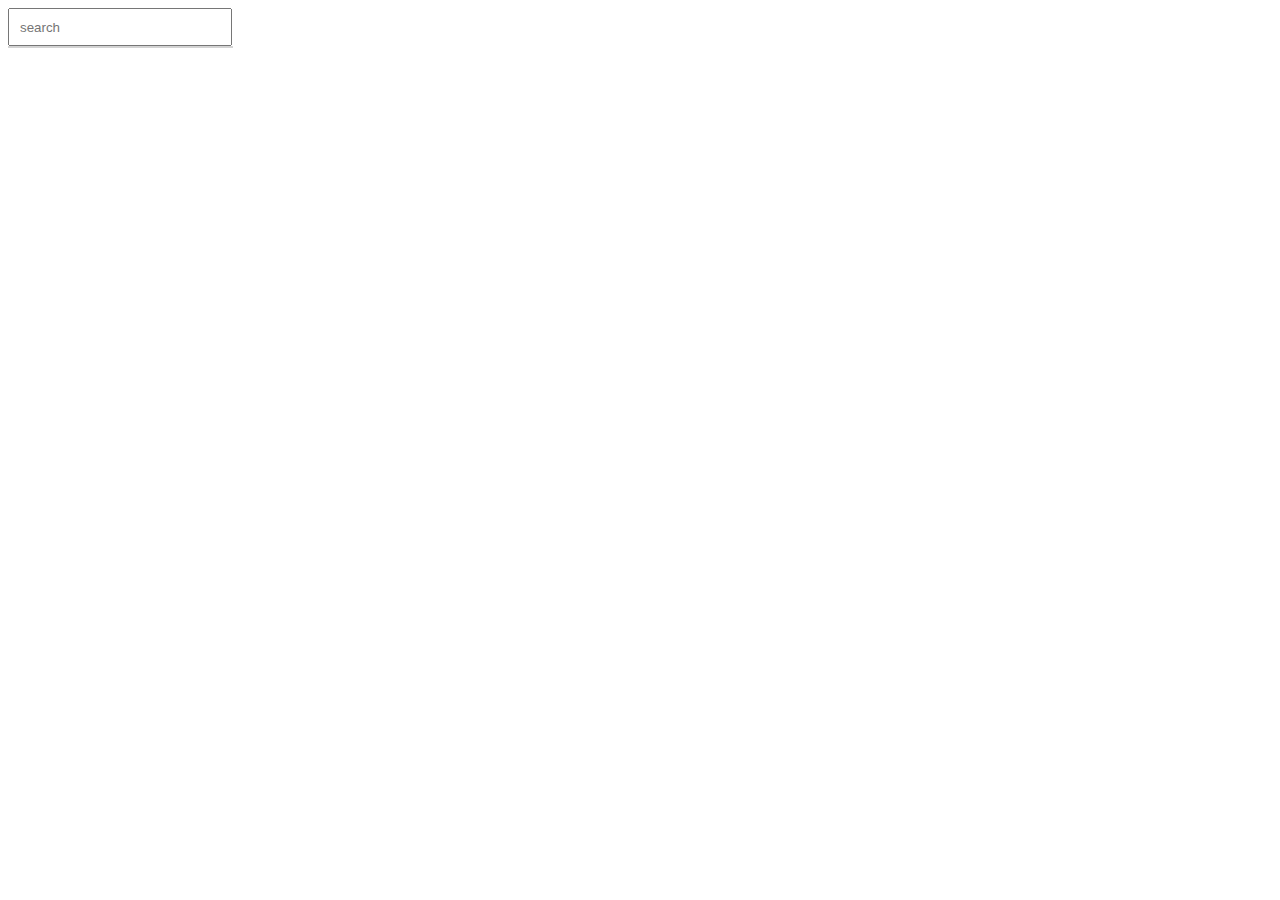
<file: js/typeahead.html>
<!DOCTYPE html>

<style>
  #typeahead {
    display: flex;
    justify-content: center;
    flex-direction: column;
  }
  input {
    height: 30px;
    padding: 2px 10px;
    width: 200px;
  }
  #suggestions {
    width: 223px;
    border: 1px solid lightgray;
  }
  ul {
    list-style-type: none;
    padding: 0;
    margin: 0;
  }
  li {
    padding: 10px;
    border-bottom: 1px solid lightgray;
  }
  li:hover {
    background: lightgray;
    cursor: pointer;
  }
</style>
<script>
  const data = [
    "Afghanistan",
    "Albania",
    "Algeria",
    "Andorra",
    "Angola",
    "Anguilla",
    "Antigua &amp; Barbuda",
    "Argentina",
    "Armenia",
    "Aruba",
    "Australia",
    "Austria",
    "Azerbaijan",
    "Bahamas",
    "Bahrain",
    "Bangladesh",
    "Barbados",
    "Belarus",
    "Belgium",
    "Belize",
    "Benin",
    "Bermuda",
    "Bhutan",
    "Bolivia",
    "Bosnia &amp; Herzegovina",
    "Botswana",
    "Brazil",
    "British Virgin Islands",
    "Brunei",
    "Bulgaria",
    "Burkina Faso",
    "Burundi",
    "Cambodia",
    "Cameroon",
    "Canada",
    "Cape Verde",
    "Cayman Islands",
    "Central Arfrican Republic",
    "Chad",
    "Chile",
    "China",
    "Colombia",
    "Congo",
    "Cook Islands",
    "Costa Rica",
    "Cote D Ivoire",
    "Croatia",
    "Cuba",
    "Curacao",
    "Cyprus",
    "Czech Republic",
    "Denmark",
    "Djibouti",
    "Dominica",
    "Dominican Republic",
    "Ecuador",
    "Egypt",
    "El Salvador",
    "Equatorial Guinea",
    "Eritrea",
    "Estonia",
    "Ethiopia",
    "Falkland Islands",
    "Faroe Islands",
    "Fiji",
    "Finland",
    "France",
    "French Polynesia",
    "French West Indies",
    "Gabon",
    "Gambia",
    "Georgia",
    "Germany",
    "Ghana",
    "Gibraltar",
    "Greece",
    "Greenland",
    "Grenada",
    "Guam",
    "Guatemala",
    "Guernsey",
    "Guinea",
    "Guinea Bissau",
    "Guyana",
    "Haiti",
    "Honduras",
    "Hong Kong",
    "Hungary",
    "Iceland",
    "India",
    "Indonesia",
    "Iran",
    "Iraq",
    "Ireland",
    "Isle of Man",
    "Israel",
    "Italy",
    "Jamaica",
    "Japan",
    "Jersey",
    "Jordan",
    "Kazakhstan",
    "Kenya",
    "Kiribati",
    "Kosovo",
    "Kuwait",
    "Kyrgyzstan",
    "Laos",
    "Latvia",
    "Lebanon",
    "Lesotho",
    "Liberia",
    "Libya",
    "Liechtenstein",
    "Lithuania",
    "Luxembourg",
    "Macau",
    "Macedonia",
    "Madagascar",
    "Malawi",
    "Malaysia",
    "Maldives",
    "Mali",
    "Malta",
    "Marshall Islands",
    "Mauritania",
    "Mauritius",
    "Mexico",
    "Micronesia",
    "Moldova",
    "Monaco",
    "Mongolia",
    "Montenegro",
    "Montserrat",
    "Morocco",
    "Mozambique",
    "Myanmar",
    "Namibia",
    "Nauro",
    "Nepal",
    "Netherlands",
    "Netherlands Antilles",
    "New Caledonia",
    "New Zealand",
    "Nicaragua",
    "Niger",
    "Nigeria",
    "North Korea",
    "Norway",
    "Oman",
    "Pakistan",
    "Palau",
    "Palestine",
    "Panama",
    "Papua New Guinea",
    "Paraguay",
    "Peru",
    "Philippines",
    "Poland",
    "Portugal",
    "Puerto Rico",
    "Qatar",
    "Reunion",
    "Romania",
    "Russia",
    "Rwanda",
    "Saint Pierre &amp; Miquelon",
    "Samoa",
    "San Marino",
    "Sao Tome and Principe",
    "Saudi Arabia",
    "Senegal",
    "Serbia",
    "Seychelles",
    "Sierra Leone",
    "Singapore",
    "Slovakia",
    "Slovenia",
    "Solomon Islands",
    "Somalia",
    "South Africa",
    "South Korea",
    "South Sudan",
    "Spain",
    "Sri Lanka",
    "St Kitts &amp; Nevis",
    "St Lucia",
    "St Vincent",
    "Sudan",
    "Suriname",
    "Swaziland",
    "Sweden",
    "Switzerland",
    "Syria",
    "Taiwan",
    "Tajikistan",
    "Tanzania",
    "Thailand",
    "Timor L'Este",
    "Togo",
    "Tonga",
    "Trinidad &amp; Tobago",
    "Tunisia",
    "Turkey",
    "Turkmenistan",
    "Turks &amp; Caicos",
    "Tuvalu",
    "Uganda",
    "Ukraine",
    "United Arab Emirates",
    "United Kingdom",
    "United States of America",
    "Uruguay",
    "Uzbekistan",
    "Vanuatu",
    "Vatican City",
    "Venezuela",
    "Vietnam",
    "Virgin Islands (US)",
    "Yemen",
    "Zambia",
    "Zimbabwe"
  ];

  const debounce = delay => {
    let timer;
    return function(val) {
      clearTimeout(timer);
      timer = setTimeout(() => {
        console.log(val);
      }, delay);
    };
  };
  const callback = debounce(1000);

  function searchData(e) {
    const { value } = e.target;
    clearSuggestion();
    if (!value) return;
    callback(value); //
    const filtertedData = data.filter(
      country =>
        country.substr(0, value.length).toLowerCase() === value.toLowerCase()
    );
    if (filtertedData.length > 0) {
      const list = document.createElement("ul");
      for (const result of filtertedData) {
        const row = document.createElement("li");
        row.innerHTML = `<strong>${result.slice(
          0,
          value.length
        )}</strong>${result.slice(value.length)}`;
        row.addEventListener("click", e => setResult(e, result));
        list.appendChild(row);
      }
      const parent = document.getElementById("suggestions");
      parent.appendChild(list);
    }
  }

  function setResult(e, value) {
    const inputEle = document.querySelector("#search-input");
    inputEle.value = value;
    clearSuggestion();
  }

  function clearSuggestion() {
    // const parent = document.getElementById("search-input");
    const suggestions = document.getElementById("suggestions");
    suggestions.innerHTML = "";
  }
  window.onload = () => {
    const input = document.querySelector("#search-input");
    input.addEventListener("keyup", searchData);
  };
</script>
<body>
  <div id="typeahead">
    <input
      type="text"
      name="search"
      id="search-input"
      placeholder="search"
      autocomplete="off"
    />
    <div id="suggestions"></div>
  </div>
</body>
<html></html>
</file>
<file: js/csv-reader/index.css>
body.dark{
    background-color: #111111;
}
body.light{
    background-color: #fff;
}

.dark .header{
    background-color: #808080;
    color:#ffffff;
    height:40px;
    display:flex;
    flex-direction:row;
    justify-content: space-between;
    align-items: center;
    padding:0 10px;
}
.light .header{
    background-color: #808080;
    color:#ffffff;
    height:40px;
    display:flex;
    flex-direction:row;
    justify-content: space-between;
    align-items: center;
    padding:0 10px;
}
.header .title{
    color: #fff;
}
.btn{
    background-color: #ffffff;
    padding: 5px;
    border-radius: 5px;;
}
.table{
    /* height: 400px; */
    overflow-y: scroll;
    display: block;
}

/* tbody{
    overflow-y: scroll;
    display: block;
} */
.light .table tr td{
    border: 1px solid black;
    border-collapse: collapse;
}
.dark .table tr td{
    border: 1px solid white;
    border-collapse: collapse;
}
.table-header{
    display: flex;
    flex-direction: row;
    justify-content: space-between;
    align-items: center;
}
.table-content{
    width:700px;
    margin:0 auto;
    margin-top: 150px;
}
.search-input{
    padding: 5px;
    border-radius: 5px;
}

.light .table th{
    background-color: aqua;
}
.light .table td{
    background-color: #fff;
}

.dark .table th{
    background-color: aqua;
}
.dark .table td{
    background-color: #111111;
    color:#fff
}
.dark i{
    color: #fff;
    margin-left:350px ;
}

.light i{
    color:#111111;
    margin-left:350px ;
}

.hide{
    display: none;
}

.dark .no-data{
    text-align: center;
color: #fff;
border: 1px solid #fff;
padding: 50px;
}
.light .no-data{
    text-align: center;
color: #111111;
border: 1px solid #111111;
padding: 50px;
}

.dark .invalid{
    text-align: center;
color: #fff;
border: 1px solid #fff;
padding: 50px;
}
.light .invalid{
    text-align: center;
color: #111111;
border: 1px solid #111111;
padding: 50px;
}
</file>
<file: js/js-calendar/index.css>
.calendar {
}

.calendar .calendar-week {
  display: flex;
  flex-direction: column;
  width: 80%;
  margin: 0 auto;
}
table tr td {
  height: 50px;
}
table tr .occupied {
  background: lightgray;
}
.week-display {
  margin-bottom: 10px;
  font-weight: bold;
}
.nav {
  display: flex;
  flex-direction: row;
  justify-content: space-between;
  margin-bottom: 10px;
}
.half {
  display: flex;
  flex-direction: column;
}
.half > div {
  border-bottom: 0.5px solid lightgray;
  widows: 100%;
}

.c-parent {
  width: 300px;
  height: 100px;
  background: gray;
}

.c-parent .c-slide {
  float: left;
  margin-left: 10px;
  display: none;
}
.c-parent .c-slide.c-active {
  display: block;
  transition: 3s;
}
.clear {
  clear: both;
}
.c-nav {
  display: flex;
  flex-direction: row;
  justify-content: space-between;
}
</file>
